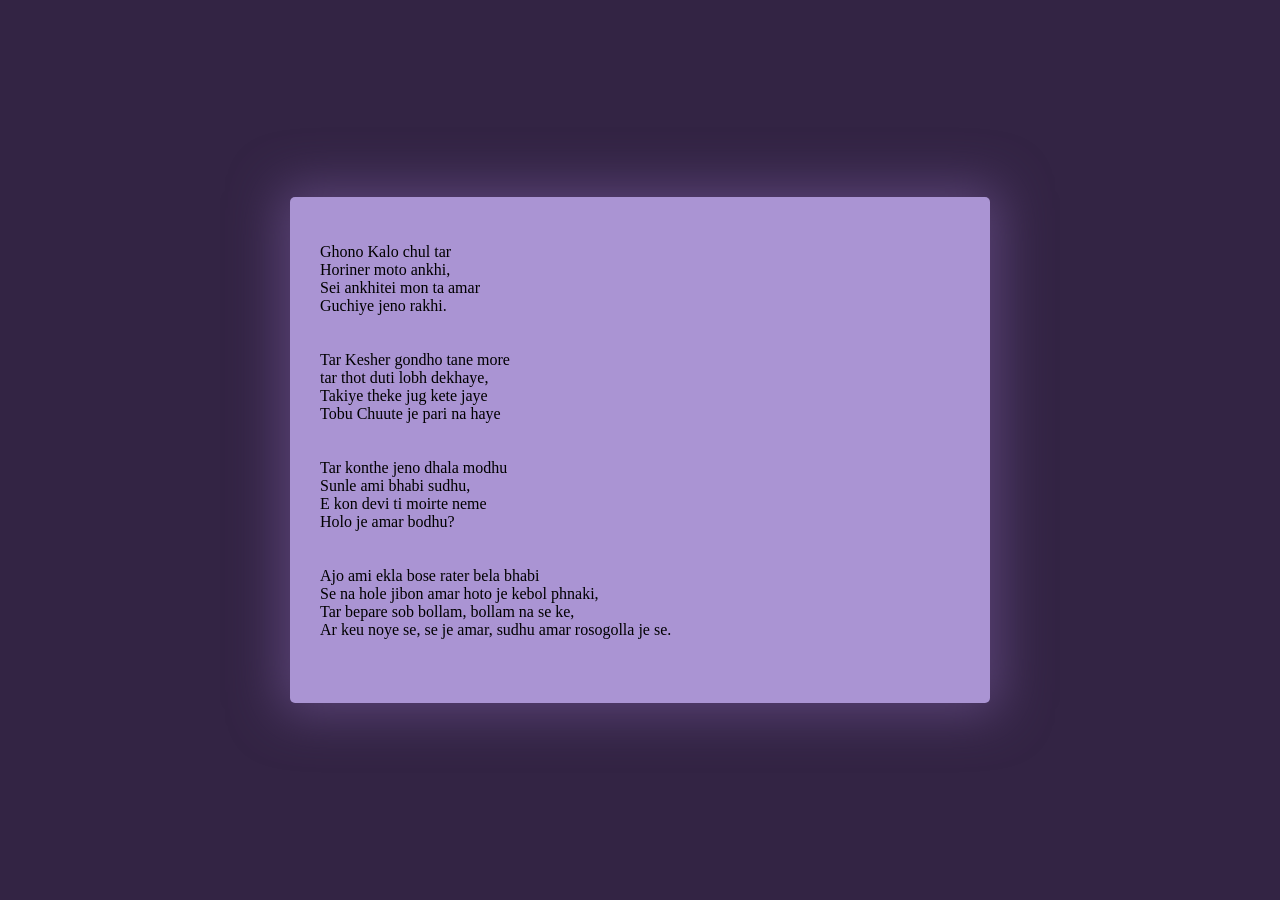
<file: index.html>
<!DOCTYPE html>
<html lang="en">
<head>
    <meta charset="UTF-8">
    <meta name="viewport" content="width=device-width, initial-scale=1.0">
    <title>Kobita</title>
    <link rel="stylesheet" href="style.css">
</head>
<body>
    <div class="container-main">
        <p>
            Ghono Kalo chul tar<br>
            Horiner moto ankhi,<br>
            Sei ankhitei mon ta amar<br>
            Guchiye jeno rakhi.<br>
            <br><br>
            Tar Kesher gondho tane more<br>
            tar thot duti lobh dekhaye,<br>
            Takiye theke jug kete jaye<br>
            Tobu Chuute je pari na haye<br>
            <br><br>
            Tar konthe jeno dhala modhu<br>
            Sunle ami bhabi sudhu,<br>
            E kon devi ti moirte neme<br>
            Holo je amar bodhu?<br>
            <br><br>
            Ajo ami ekla bose rater bela bhabi<br>
            Se na hole jibon amar hoto je kebol phnaki,<br>
            Tar bepare sob bollam, bollam na se ke,<br>
            Ar keu noye se, se je amar, sudhu amar rosogolla je se.
        </p>
        <br>
    </div>
</body>
</html>
</file>
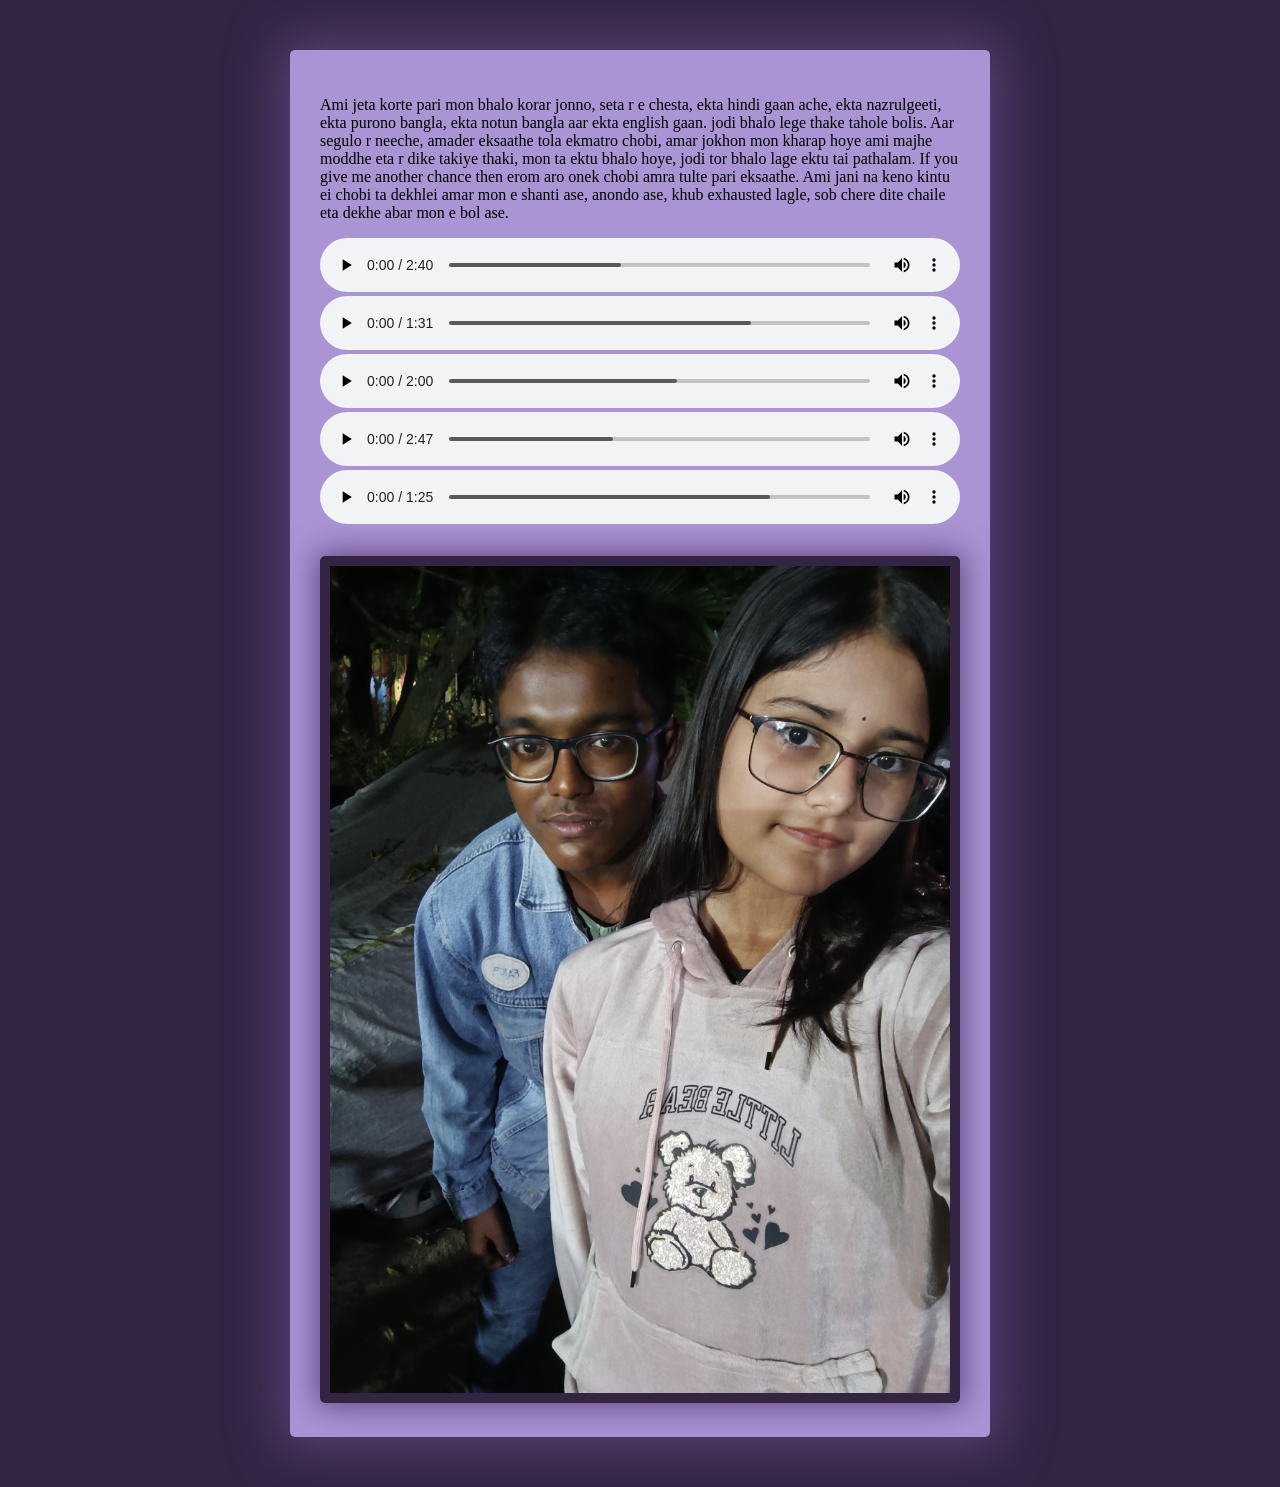
<file: page2.html>
<!DOCTYPE html>
<html lang="en">
<head>
    <meta charset="UTF-8">
    <meta name="viewport" content="width=device-width, initial-scale=1.0">
    <title>Apology Letter</title>
    <link rel="stylesheet" href="style.css">
</head>
<body>
    <div class="container-main">
        <p>
            Ami jeta korte pari mon bhalo korar jonno, seta r e chesta, ekta hindi gaan ache, ekta nazrulgeeti, ekta purono bangla, ekta notun bangla aar ekta english gaan. jodi bhalo lege thake tahole bolis.
            Aar segulo r neeche, amader eksaathe tola ekmatro chobi, amar jokhon mon kharap hoye ami majhe moddhe eta r dike takiye thaki, mon ta ektu bhalo hoye, jodi tor bhalo lage ektu tai pathalam. If you give me another chance then erom aro onek chobi amra tulte pari eksaathe.
            Ami jani na keno kintu ei chobi ta dekhlei amar mon e shanti ase, anondo ase, khub exhausted lagle, sob chere dite chaile eta dekhe abar mon e bol ase.
        </p>
        <div class="aud">
            <audio src="./15-09-2026 10.36.mp3" class= "aud" controls>Yeh Dil Yeh Pagal Dil Mera</audio>
            <br>
            <audio src="./15-09-2026 10.40.mp3" controls class="aud">Put Your Head On My Shoulder</audio>
            <br>
            <audio src="./15-09-2026 10.42.mp3" controls class="aud">Alga Koro Go Khopar Badhon</audio>
            <br>
            <audio src="./15-09-2026 10.33.mp3" controls class="aud">Oliro Kotha Sune</audio>
            <br>
            <audio src="./15-09-2026 10.31.mp3" controls class="aud">Mon</audio>
        </div>
        <br>
        <img src="./IMG_20251218_192334.jpg" alt="us" class="image">
    </div>
</body>
</html>
</file>
<file: style.css>
*{
    box-sizing: border-box;
}

body{
    margin: 0;
    min-height: 100vh;
    display: flex;
    justify-content: center;
    align-items: center;
    background-color: #332444;
    padding-top: 50px;
    padding-bottom: 50px;
}

.container-main{
    width: 80%;
    max-width: 700px;
    padding: 30px;
    background-color: #aa94d3;
    border-radius: 5px;
    box-shadow: 0px 0px 50px 10px #5a4376;
    opacity: 0;
    transform: translateY(50px) scale(0.95);
    animation: fadeInUp 1s ease forwards;
}

.btn
{
    display: inline-block;
    padding: 10px 20px;
    background-color: #332444;
    text-decoration: none;
    border-radius: 5px;
    box-shadow: 0px 0px 30px 4px #cdc4d8;
    transition: all 0.3s ease;
    color: #fff;
}

.btn:hover
{
    background-color: #5a4376;
    box-shadow: 0px 0px 30px 4px #644785;
    transform: scale(1.05);
}

.image{
    width: 100%;
    height: 100%;
    border-radius: 5px;
    border: #332444 10px solid;
    box-shadow: 0px 0px 30px 4px #644785;
    margin-top: 10px
}

.aud{
    width: 100%;

}

@keyframes fadeInUp {
    0%{
        opacity: 0;
        transform: translateY(50px) scale(0.95);
    }
    100%{
        opacity: 1;
        transform: translateY(0px) scale(1);
    }
}
</file>
